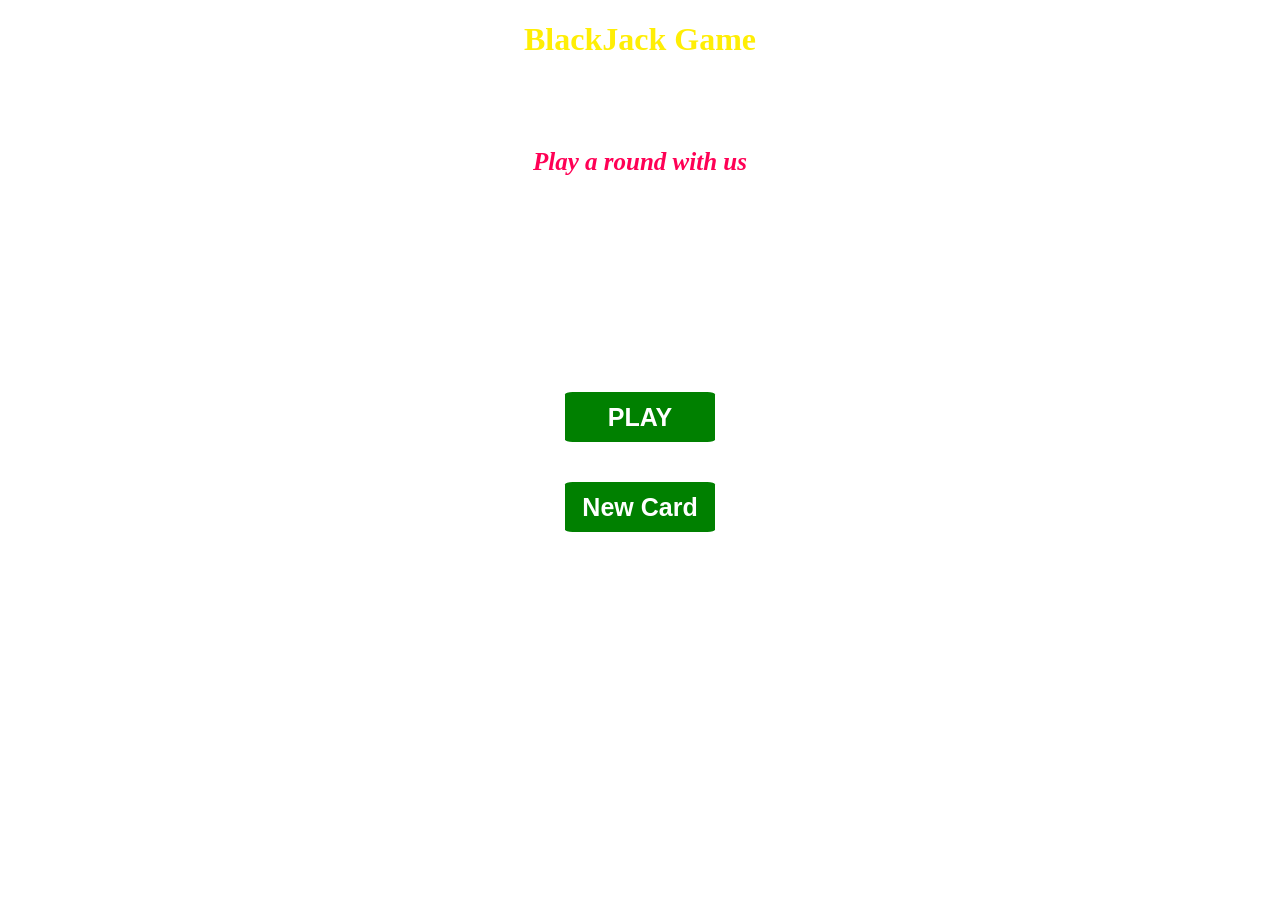
<file: index.html>
<!DOCTYPE html>
<html lang="en">
<head>
    <meta charset="UTF-8">
    <meta http-equiv="X-UA-Compatible" content="IE=edge">
    <meta name="viewport" content="width=device-width, initial-scale=1.0">
    
    <title> ♠️ BlackJack</title>
    <link rel="stylesheet" href="style.css">
</head>
<body>
<h1 class="header">BlackJack Game</h1>
<p id="message-el">Play a round with us</p>
<p id="card-el">Cards:</p>
<p id="sum-el">Sum:</p>
<button id="button" onclick="startGame()">PLAY</button><br>      
<button id="button" onclick="newCard()">New Card</button>
<p id="player-el"></p>
<p id="chips-el">$ 10 </p>
<script src="blackjack.js"></script>    
</body>
</html>
</file>
<file: style.css>
*{
box-sizing: border-box;
padding:0;
}
body{
    background:url('https://wallpaperaccess.com/full/2434391.jpg');
    font-weight: bold;
    text-align: center;
    color:rgb(255, 255, 255);
    background-size: fill;
}
.header{
    align-items: center;
    color:rgb(255, 238, 5);
}
#message-el{
    font-style: italic;
    font-size: 25px;
    margin:90px;
    color:rgb(255, 0, 85);
}
#sum-el{
    font-size: 25px;
}
#card-el{
    font-size: 25px;
}
#button{
    margin:20px;
    color:white;
    padding:5px;
    background-color: green;
    border:none;
    width:150px;
    height:50px;
    font-size: 25px;
    border-radius: 5%;
    font-weight:bold;
    box-shadow: 5px 5px 10px 10px white;
}
</file>
